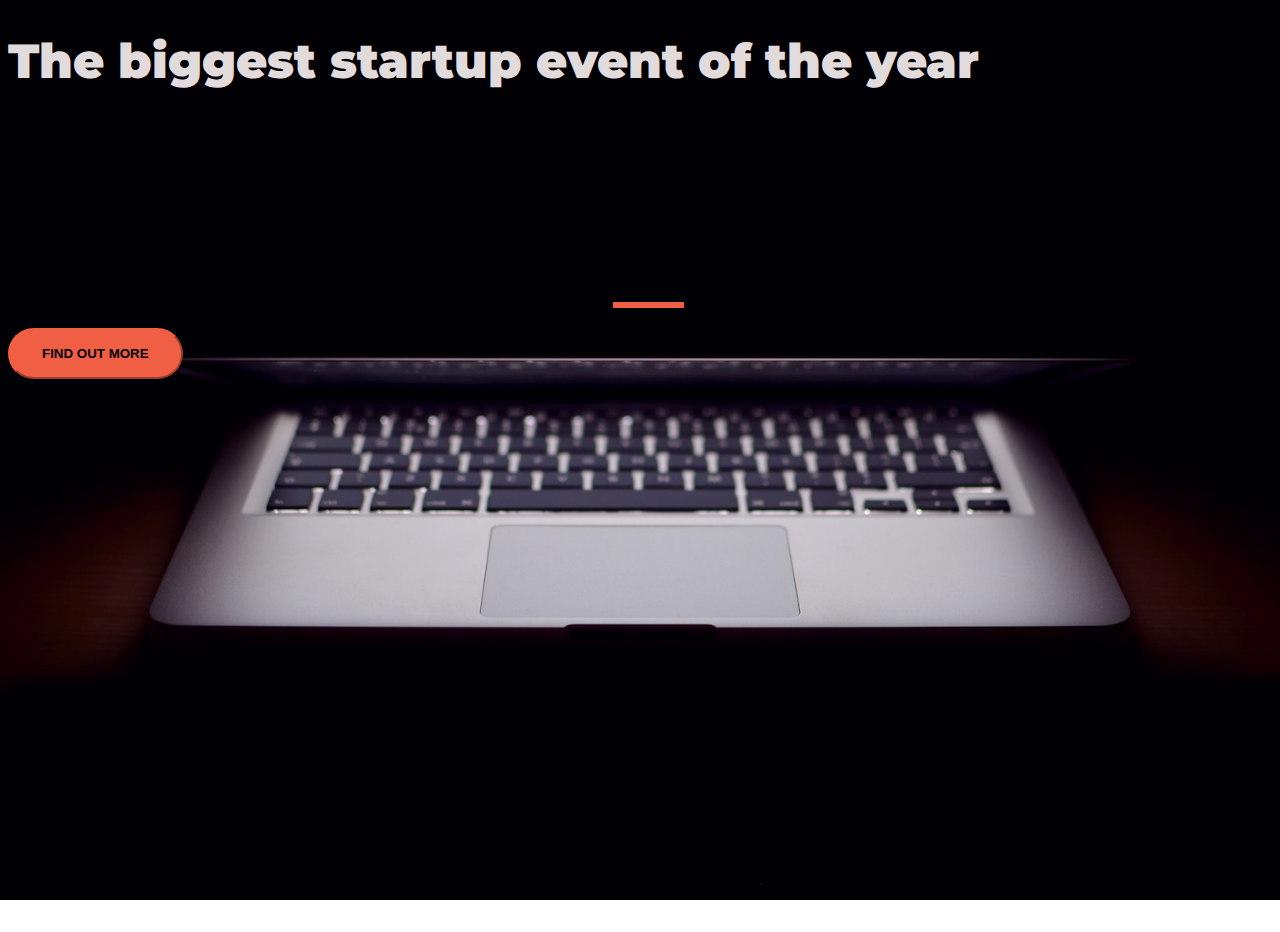
<file: index.html>
<!DOCTYPE html>
<html lang="en">
  <head>
    <title>Startup</title>
    <!-- Required meta tags -->
    <meta charset="utf-8">
    <meta name="viewport" content="width=device-width, initial-scale=1, shrink-to-fit=no">
    <!-- Google Fonts -->
    <link href="https://fonts.googleapis.com/css?family=Montserrat" rel="stylesheet">

    <!-- Note that the below Bootstrap file is a specific version. If you grab the most
    current from Bootstrap website, you will see the button grow transition being a lot faster
    than in my video.  Use whichever style sheet you like best! -->
    <!-- Bootstrap CSS from a CDN. This way you don't have to include the bootstrap file yourself -->
<!-- CSS only -->
    <link href="https://cdn.jsdelivr.net/npm/bootstrap@5.3.0-alpha1/dist/css/bootstrap.min.css" rel="stylesheet" integrity="sha384-GLhlTQ8iRABdZLl6O3oVMWSktQOp6b7In1Zl3/Jr59b6EGGoI1aFkw7cmDA6j6gD" crossorigin="anonymous">
    <link href="style.css" rel="stylesheet">
  </head>
  <body>
    <!-- justify-content-center added because shorter text wont align center due to makes the max width the total width of <h1> or <button> elements, whatever is longer, aligns left, then centers. -->
    <div class="container d-flex align-items-center h-100 justify-content-center">
      <div class="row">
        <header class="text-center col-12">
          <h1 class="text-uppercase"><strong>The biggest startup event of the year</strong></h1>
        </header>
        <div class="buffer col-12"></div>
        <section class="text-center col-12">
          <hr>
          <a href="signup.html"><button class="btn btn-primary btn-xl">Find out more</button></a>
        </section>
      </div>
    </div>
  </body>
</html>
</file>
<file: style.css>
body,
html {
  width: 100%;
  height: 100%;
  font-family: 'Montserrat', sans-serif;
  background: url(header.jpg) no-repeat center center fixed; 
  -webkit-background-size: cover;
  -moz-background-size: cover;
  -o-background-size: cover;
  background-size: cover;
}

h1 {
  font-size: 3rem;
  color: #e2dbdb;
}

.buffer {
  height: 10rem;
}

.btn {
  font-weight: 700;
  border-radius: 300px;
  text-transform: uppercase;
}

.btn-primary {
  background-color: #f05f44;
  border-color: #f05f44;
}

.btn-primary:hover {
  background-color: #ee4b08;
  border-color: #ee4b08;
  border-width: 4px;
}

.btn-xl {
  padding: 1rem 2rem;
}

hr {
  margin: 20px auto;
  color: #f05f44;
  border: 3px solid #f05f44;
  max-width: 65px;
  opacity: 1;
}
</file>
